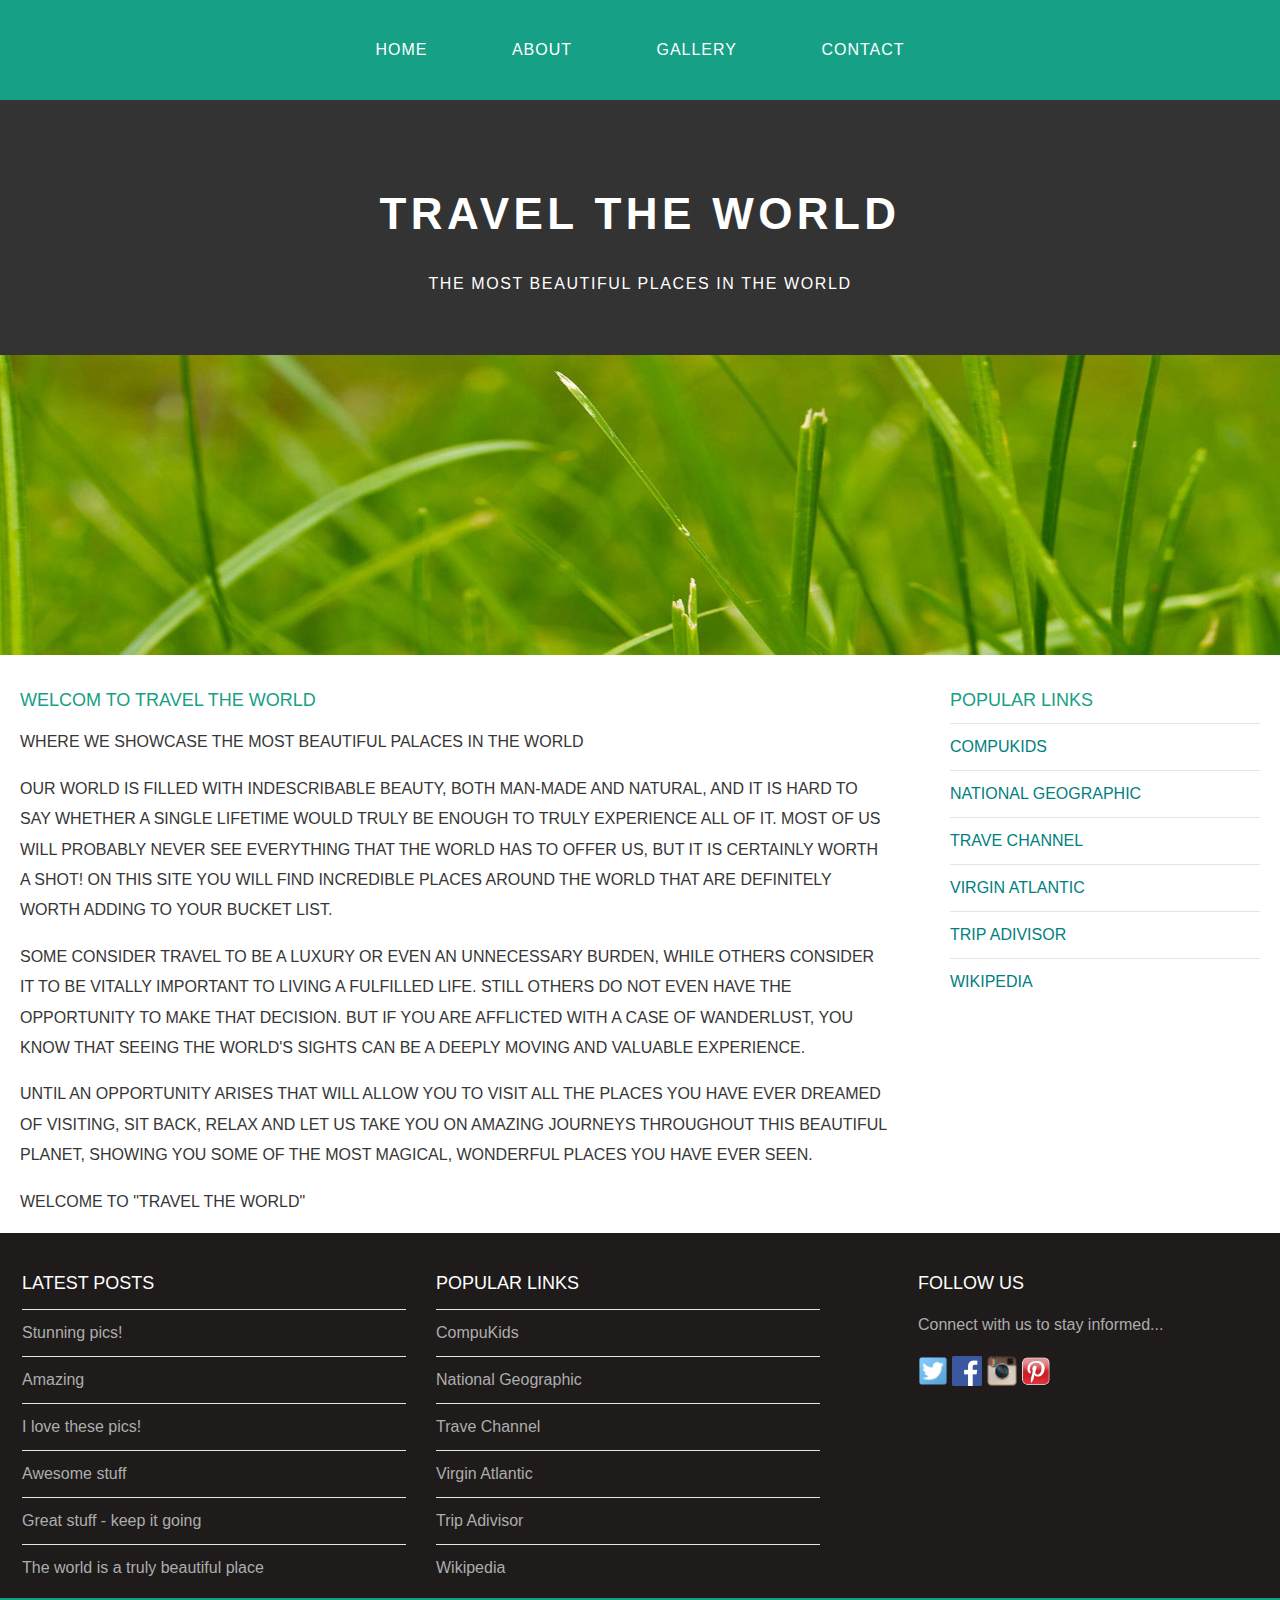
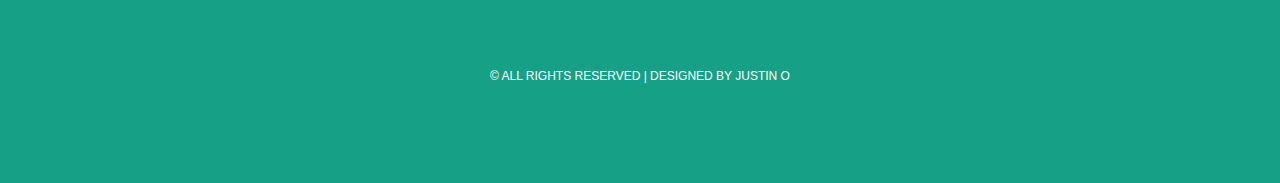
<file: index.html>
<!DOCTYPE html>
<html>
    <head>
        <title>Travel The world</title>
        <link rel="stylesheet" href="style.css" />
    </head>

    <body>
        <div id="menu">
            <ul>
                <li><a href="index.html">Home</a></li>
                <li><a href="about.html">About</a></li>
                <li><a href="gallery.html">Gallery</a></li>
                <li><a href="contact.html">Contact</a></li>
            </ul>
            </div>

            <div id="header">
                <h1>TRAVEL THE WORLD</h1>
                <P>THE MOST BEAUTIFUL PLACES IN THE WORLD</P>
            </div>

            <div id="banner">
                <img src="images/pic01.jpg"/>
            </div>

            <div id="page">

                <div id="content">
                    <h2>Welcom to Travel The World</h2>
                    <p>WHERE WE SHOWCASE THE MOST BEAUTIFUL PALACES IN THE WORLD</p>
                    <p>Our world is filled with indescribable beauty, both man-made and natural, and it is hard to say whether a single lifetime would truly be enough to truly experience all of it. Most of us will probably never see everything that the world has to offer us, but it is certainly worth a shot! On this site you will find incredible places around the world that are definitely worth adding to your bucket list.</p>
<p>Some consider travel to be a luxury or even an unnecessary burden, while others consider it to be vitally important to living a fulfilled life. Still others do not even have the opportunity to make that decision. But if you are afflicted with a case of wanderlust, you know that seeing the world's sights can be a deeply moving and valuable experience.</p>
<p>Until an opportunity arises that will allow you to visit all the places you have ever dreamed of visiting, sit back, relax and let us take you on amazing journeys throughout this beautiful planet, showing you some of the most magical, wonderful places you have ever seen.</p>
                           <p>Welcome to "Travel The World"</p>
                </div>
            
     
            <div id="sidebar">
                <h2>Popular Links</h2>
                <ul class="styled">
                    <li><a href="http://www.compukids.me">CompuKids</a></li>
                    <li><a href="http://www.nationalgeographic.com/">National Geographic</a></li>
                    <li><a href="http://www.travelchannel.com/">Trave Channel</a></li>
                    <li><a href="http://www.virgin-atlantic.com/us/en.html">Virgin Atlantic</a></li>
                    <li><a href="http://www.tripadvisor.com">Trip Adivisor</a></li>
                    <li><a href="https://en.wikipedia.org/wiki/Main_Page">Wikipedia</a></li>
                    </ul>

            </div>
            </div>

        <div id="footer">
            <div id="box1">
                <h2>Latest Posts</h2>
                <ul class="styled">
                    <li><a href="#">Stunning pics!</a></li>
                    <li><a href="#">Amazing</a></li>
                    <li><a href="#">I love these pics!</a></li>
                    <li><a href="#">Awesome stuff</a></li>
                    <li><a href="#">Great stuff - keep it going</a></li>
                    <li><a href="#">The world is a truly beautiful place</a></li>
                    </ul>
            </div>
        

        <div id="box2">
            <h2>Popular Links</h2>
            <ul class="styled">
                <li><a href="http://www.compukids.me">CompuKids</a></li>
                <li><a href="http://www.nationalgeographic.com/">National Geographic</a></li>
                <li><a href="http://www.travelchannel.com/">Trave Channel</a></li>
                <li><a href="http://www.virgin-atlantic.com/us/en.html">Virgin Atlantic</a></li>
                <li><a href="http://www.tripadvisor.com">Trip Adivisor</a></li>
                <li><a href="https://en.wikipedia.org/wiki/Main_Page">Wikipedia</a></li>
                </ul>
        </div>

        <div id="box3">  
            <h2>Follow Us</h2>
<p>Connect with us to stay informed...</p>
<a href="#"><img src="images/twitter.png" height="30"/></a>
<a href="#"><img src="images/facebook.png" height="30"/></a>
<a href="#"><img src="images/instagram.png" height="30"/></a>
<a href="#"><img src="images/pinterest.png" height="30"/></a>     
        </div>
        </div>
      <div id="copyright">
          <p>&copy; All Rights Reserved | Designed by Justin O</p>
      </div>


    </body>




</html>
</file>
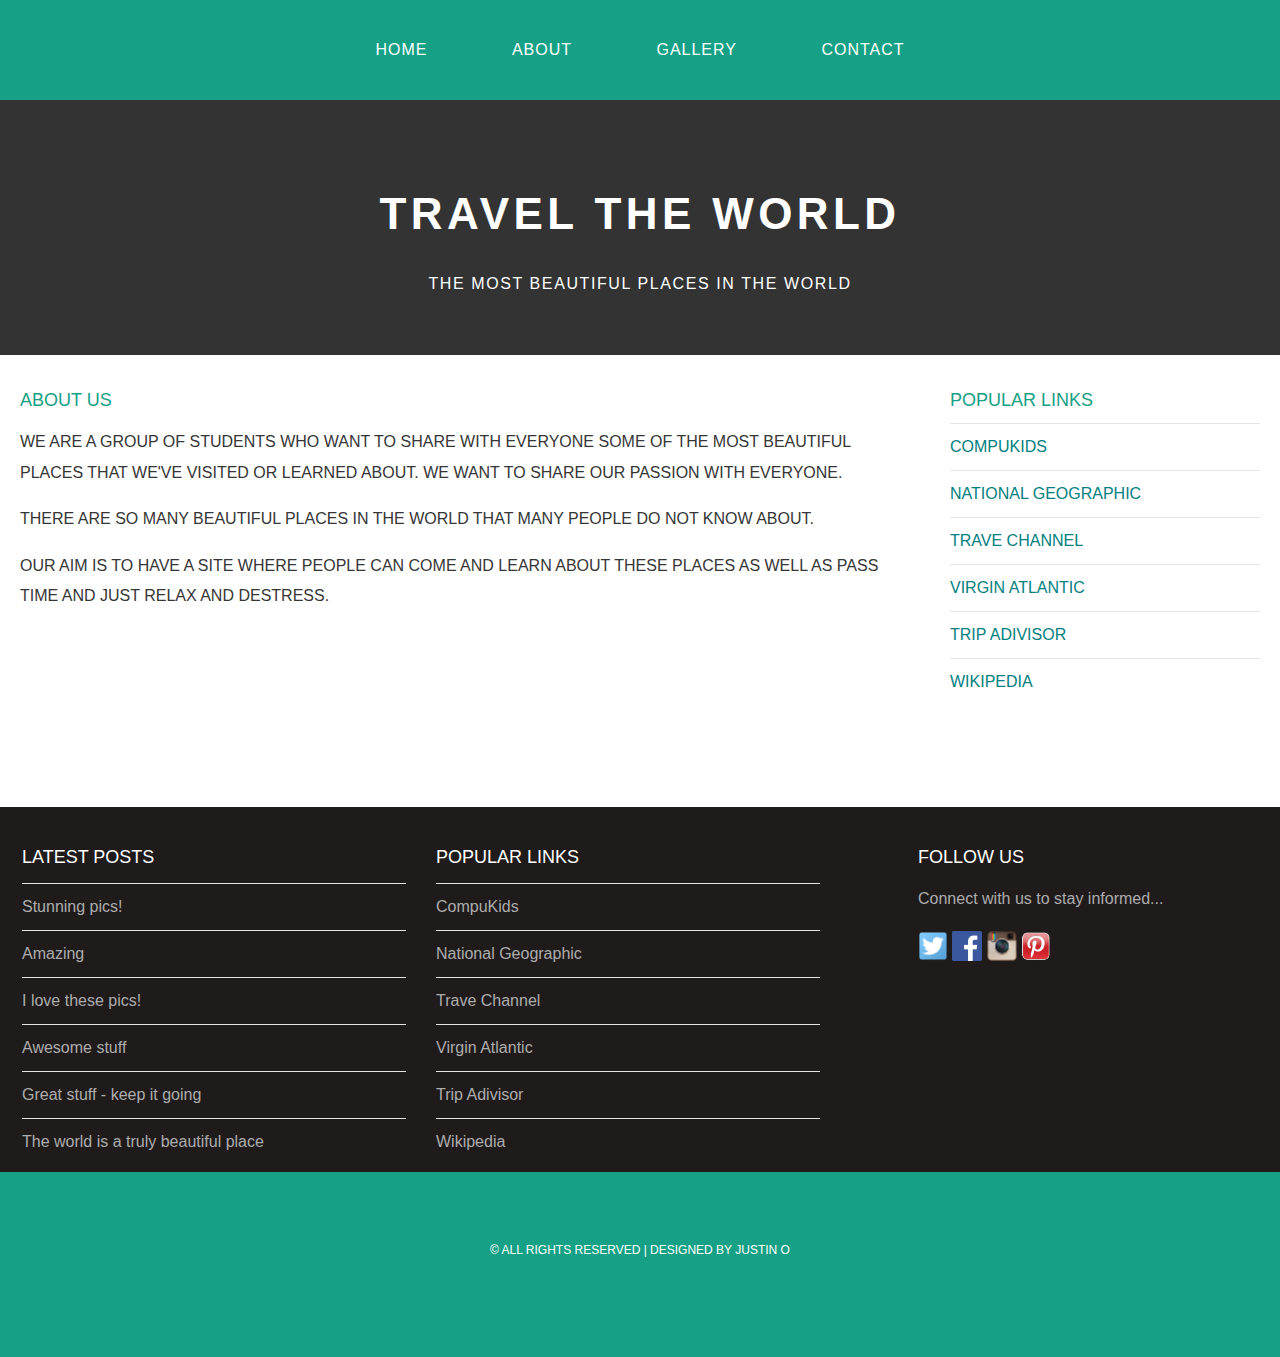
<file: about.html>
<!DOCTYPE html>
<html>
    <head>
        <title>Travel The world</title>
        <link rel="stylesheet" href="style.css" />
    </head>

    <body>
        <div id="menu">
            <ul>
                <li><a href="index.html">Home</a></li>
                <li><a href="about.html">About</a></li>
                <li><a href="#">Gallery</a></li>
                <li><a href="contact.html">Contact</a></li>
            </ul>
            </div>

            <div id="header">
                <h1>TRAVEL THE WORLD</h1>
                <P>THE MOST BEAUTIFUL PLACES IN THE WORLD</P>
            </div>

            <div id="page">

                <div id="content">
                    <h2>About Us</h2>
                    <p>We are a group of students who want to share with everyone some of the most beautiful places that we've visited or learned about. We want to share our passion with everyone.</p>
                    <p>There are so many beautiful places in the world that many people do not know about. </p>
                    <p>Our aim is to have a site where people can come and learn about these places as well as pass time and just relax and destress. </p>
                </div>
            
     
            <div id="sidebar">
                <h2>Popular Links</h2>
                <ul class="styled">
                    <li><a href="http://www.compukids.me">CompuKids</a></li>
                    <li><a href="http://www.nationalgeographic.com/">National Geographic</a></li>
                    <li><a href="http://www.travelchannel.com/">Trave Channel</a></li>
                    <li><a href="http://www.virgin-atlantic.com/us/en.html">Virgin Atlantic</a></li>
                    <li><a href="http://www.tripadvisor.com">Trip Adivisor</a></li>
                    <li><a href="https://en.wikipedia.org/wiki/Main_Page">Wikipedia</a></li>
                    </ul>

            </div>
            </div>

        <div id="footer">
            <div id="box1">
                <h2>Latest Posts</h2>
                <ul class="styled">
                    <li><a href="#">Stunning pics!</a></li>
                    <li><a href="#">Amazing</a></li>
                    <li><a href="#">I love these pics!</a></li>
                    <li><a href="#">Awesome stuff</a></li>
                    <li><a href="#">Great stuff - keep it going</a></li>
                    <li><a href="#">The world is a truly beautiful place</a></li>
                    </ul>
            </div>
        

        <div id="box2">
            <h2>Popular Links</h2>
            <ul class="styled">
                <li><a href="http://www.compukids.me">CompuKids</a></li>
                <li><a href="http://www.nationalgeographic.com/">National Geographic</a></li>
                <li><a href="http://www.travelchannel.com/">Trave Channel</a></li>
                <li><a href="http://www.virgin-atlantic.com/us/en.html">Virgin Atlantic</a></li>
                <li><a href="http://www.tripadvisor.com">Trip Adivisor</a></li>
                <li><a href="https://en.wikipedia.org/wiki/Main_Page">Wikipedia</a></li>
                </ul>
        </div>

        <div id="box3">  
            <h2>Follow Us</h2>
<p>Connect with us to stay informed...</p>
<a href="#"><img src="images/twitter.png" height="30"/></a>
<a href="#"><img src="images/facebook.png" height="30"/></a>
<a href="#"><img src="images/instagram.png" height="30"/></a>
<a href="#"><img src="images/pinterest.png" height="30"/></a>     
        </div>
        </div>
      <div id="copyright">
          <p>&copy; All Rights Reserved | Designed by Justin O</p>
      </div>


    </body>




</html>
</file>
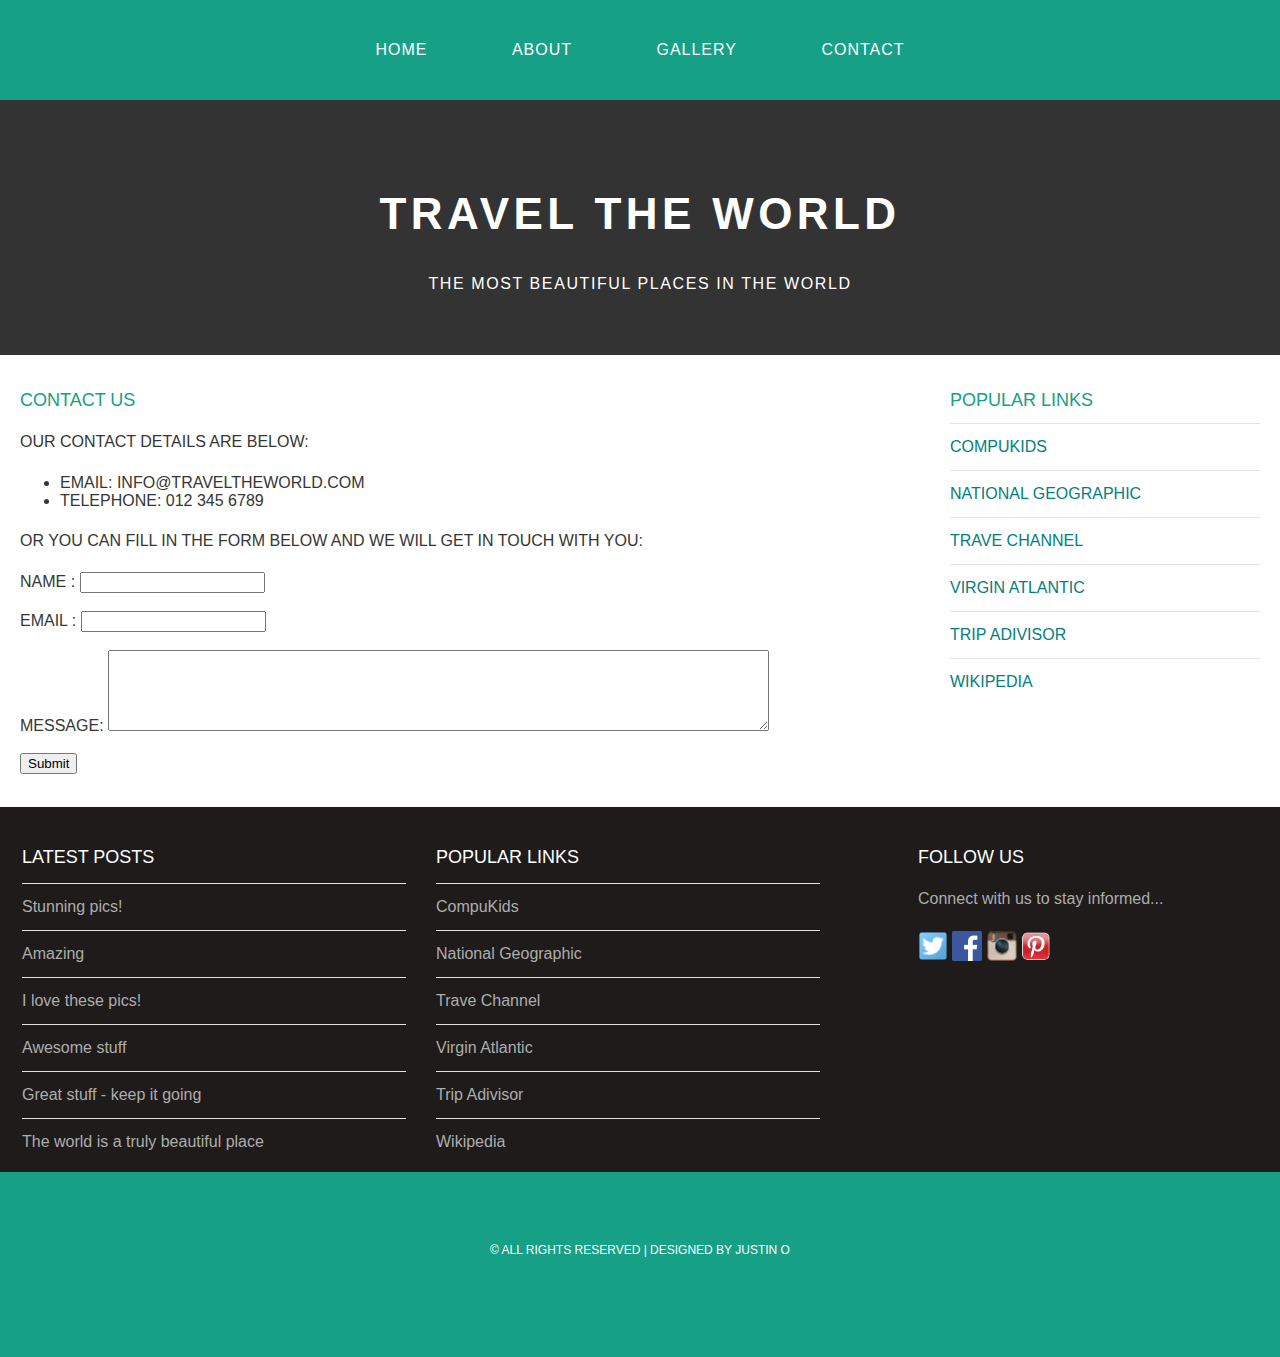
<file: contact.html>
<!DOCTYPE html>
<html>
    <head>
        <title>Travel The world</title>
        <link rel="stylesheet" href="style.css" />
    </head>

    <body>
        <div id="menu">
            <ul>
                <li><a href="index.html">Home</a></li>
                <li><a href="about.html">About</a></li>
                <li><a href="#">Gallery</a></li>
                <li><a href="#">Contact</a></li>
            </ul>
            </div>

            <div id="header">
                <h1>TRAVEL THE WORLD</h1>
                <P>THE MOST BEAUTIFUL PLACES IN THE WORLD</P>
            </div>

            <div id="page">

                <div id="content">
                    <h2>Contact Us</h2>
                    <p>Our contact details are below:</p>
<ul class="style1">
<li>Email: info@traveltheworld.com</li>
<li>Telephone: 012 345 6789</li>
</ul>

<p>Or you can fill in the form below and we will get in touch with you:</p>
<form>
Name     : <input type="text" /><br/><br/>
Email     : <input type="email" /><br/><br/>
Message: <textarea cols="80" rows="5"></textarea><br/><br/>
<input type="submit" value="Submit"/>
</form>
                    
                </div>
            
     
            <div id="sidebar">
                <h2>Popular Links</h2>
                <ul class="styled">
                    <li><a href="http://www.compukids.me">CompuKids</a></li>
                    <li><a href="http://www.nationalgeographic.com/">National Geographic</a></li>
                    <li><a href="http://www.travelchannel.com/">Trave Channel</a></li>
                    <li><a href="http://www.virgin-atlantic.com/us/en.html">Virgin Atlantic</a></li>
                    <li><a href="http://www.tripadvisor.com">Trip Adivisor</a></li>
                    <li><a href="https://en.wikipedia.org/wiki/Main_Page">Wikipedia</a></li>
                    </ul>

            </div>
            </div>

        <div id="footer">
            <div id="box1">
                <h2>Latest Posts</h2>
                <ul class="styled">
                    <li><a href="#">Stunning pics!</a></li>
                    <li><a href="#">Amazing</a></li>
                    <li><a href="#">I love these pics!</a></li>
                    <li><a href="#">Awesome stuff</a></li>
                    <li><a href="#">Great stuff - keep it going</a></li>
                    <li><a href="#">The world is a truly beautiful place</a></li>
                    </ul>
            </div>
        

        <div id="box2">
            <h2>Popular Links</h2>
            <ul class="styled">
                <li><a href="http://www.compukids.me">CompuKids</a></li>
                <li><a href="http://www.nationalgeographic.com/">National Geographic</a></li>
                <li><a href="http://www.travelchannel.com/">Trave Channel</a></li>
                <li><a href="http://www.virgin-atlantic.com/us/en.html">Virgin Atlantic</a></li>
                <li><a href="http://www.tripadvisor.com">Trip Adivisor</a></li>
                <li><a href="https://en.wikipedia.org/wiki/Main_Page">Wikipedia</a></li>
                </ul>
        </div>

        <div id="box3">  
            <h2>Follow Us</h2>
<p>Connect with us to stay informed...</p>
<a href="#"><img src="images/twitter.png" height="30"/></a>
<a href="#"><img src="images/facebook.png" height="30"/></a>
<a href="#"><img src="images/instagram.png" height="30"/></a>
<a href="#"><img src="images/pinterest.png" height="30"/></a>     
        </div>
        </div>
      <div id="copyright">
          <p>&copy; All Rights Reserved | Designed by Justin O</p>
      </div>


    </body>




</html>
</file>
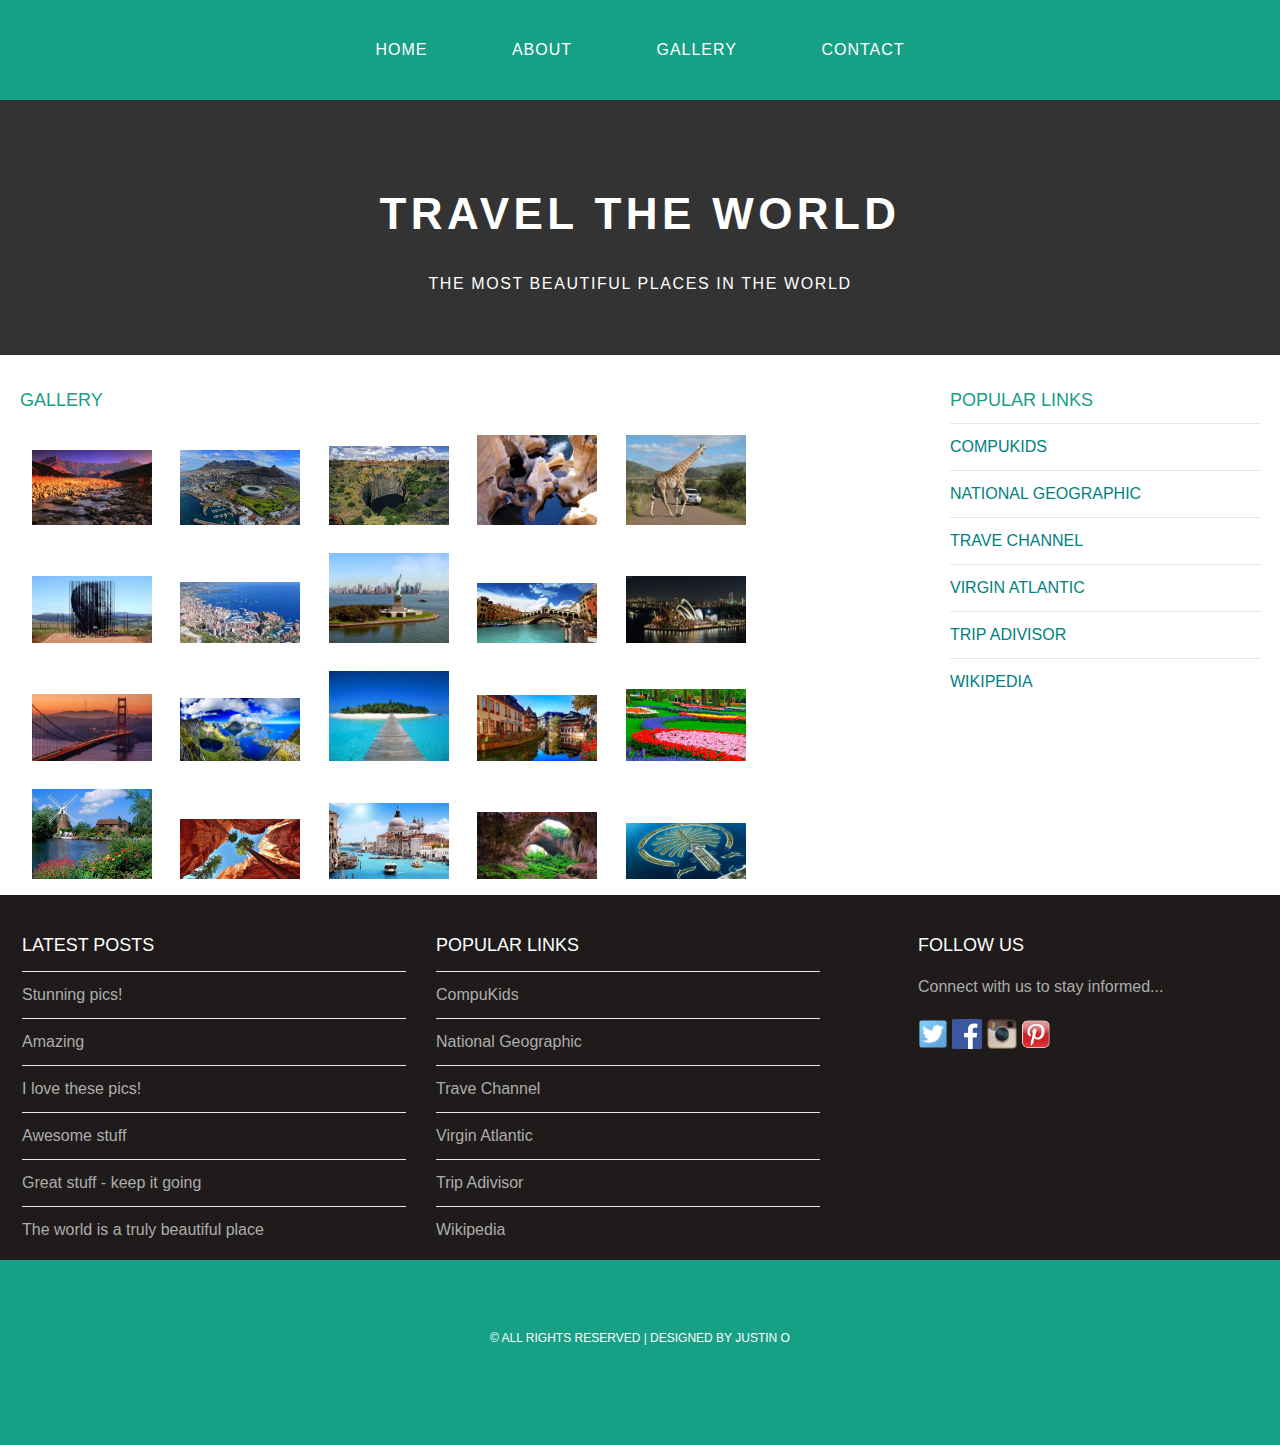
<file: gallery.html>
<!DOCTYPE html>
<html>
    <head>
        <title>Travel The world</title>
        <link rel="stylesheet" href="style.css" />
    </head>

    <body>
        <div id="menu">
            <ul>
                <li><a href="index.html">Home</a></li>
                <li><a href="about.html">About</a></li>
                <li><a href="#">Gallery</a></li>
                <li><a href="contact.html">Contact</a></li>
            </ul>
            </div>

            <div id="header">
                <h1>TRAVEL THE WORLD</h1>
                <P>THE MOST BEAUTIFUL PLACES IN THE WORLD</P>
            </div>

            <div id="page">

                <div id="content">
                    <h2>Gallery</h2>
                    <div id="gallery">
                        <img src="images/pic1.jpg" />
                        
                        <img src="images/pic2.jpg"/>
                        <img src="images/pic3.jpg"/>
                        <img src="images/pic4.jpg"/>
                        <img src="images/pic5.jpg"/>
                        <img src="images/pic6.jpg"/>
                        <img src="images/pic7.jpg"/>
                        <img src="images/pic8.jpg"/>
                        <img src="images/pic9.jpg"/>
                        <img src="images/pic10.jpg"/>
                        <img src="images/pic11.jpg"/>
                        <img src="images/pic12.jpg"/>
                        <img src="images/pic13.jpg"/>
                        <img src="images/pic14.jpg"/>
                        <img src="images/pic15.jpg"/>
                        <img src="images/pic16.jpg"/>
                        <img src="images/pic17.jpg"/>
                        <img src="images/pic18.jpg"/>
                        <img src="images/pic19.jpg"/>
                        <img src="images/pic20.jpg"/>
                    </div>

  
                    
                </div>
            
     
            <div id="sidebar">
                <h2>Popular Links</h2>
                <ul class="styled">
                    <li><a href="http://www.compukids.me">CompuKids</a></li>
                    <li><a href="http://www.nationalgeographic.com/">National Geographic</a></li>
                    <li><a href="http://www.travelchannel.com/">Trave Channel</a></li>
                    <li><a href="http://www.virgin-atlantic.com/us/en.html">Virgin Atlantic</a></li>
                    <li><a href="http://www.tripadvisor.com">Trip Adivisor</a></li>
                    <li><a href="https://en.wikipedia.org/wiki/Main_Page">Wikipedia</a></li>
                    </ul>

            </div>
            </div>

        <div id="footer">
            <div id="box1">
                <h2>Latest Posts</h2>
                <ul class="styled">
                    <li><a href="#">Stunning pics!</a></li>
                    <li><a href="#">Amazing</a></li>
                    <li><a href="#">I love these pics!</a></li>
                    <li><a href="#">Awesome stuff</a></li>
                    <li><a href="#">Great stuff - keep it going</a></li>
                    <li><a href="#">The world is a truly beautiful place</a></li>
                    </ul>
            </div>
        

        <div id="box2">
            <h2>Popular Links</h2>
            <ul class="styled">
                <li><a href="http://www.compukids.me">CompuKids</a></li>
                <li><a href="http://www.nationalgeographic.com/">National Geographic</a></li>
                <li><a href="http://www.travelchannel.com/">Trave Channel</a></li>
                <li><a href="http://www.virgin-atlantic.com/us/en.html">Virgin Atlantic</a></li>
                <li><a href="http://www.tripadvisor.com">Trip Adivisor</a></li>
                <li><a href="https://en.wikipedia.org/wiki/Main_Page">Wikipedia</a></li>
                </ul>
        </div>

        <div id="box3">  
            <h2>Follow Us</h2>
<p>Connect with us to stay informed...</p>
<a href="#"><img src="images/twitter.png" height="30"/></a>
<a href="#"><img src="images/facebook.png" height="30"/></a>
<a href="#"><img src="images/instagram.png" height="30"/></a>
<a href="#"><img src="images/pinterest.png" height="30"/></a>     
        </div>
        </div>
      <div id="copyright">
          <p>&copy; All Rights Reserved | Designed by Justin O</p>
      </div>


    </body>




</html>
</file>
<file: style.css>
/* ********************************************************************************* */
/* Universal styles                                                                  */
/* ********************************************************************************* */
body{
    margin: 0;
    padding: 0;
    background-color: #ffffff;
    font-family: 'Raleway' , sans-serif;
    font-size: 16px;
    color: #363636;
}

p{
    line-height: 190%;
}

a{
    text-decoration: none;
    color: teal;
}

/* ********************************************************************************* */
/* menu                                                                              */
/* ********************************************************************************* */

#menu{
    background-color: #16a085;
    height: 100px;
}

#menu ul{
    margin: 0;
    padding: 0;
    list-style-type: none;
    text-align: center;
}

#menu li{
    display: inline-block;
}

#menu a{
    letter-spacing: 1px;
    text-decoration: none;
    text-align-last: center;
    text-transform: uppercase;
    font-size: 16px;
    line-height: 100px;
    color: #ffffff;

    padding: 0 40px;
    border: none;
    display: block;
}

#menu a:hover{
background-color: #1abc9c;
}


/* ********************************************************************************* */
/* Header                                                                            */
/* ********************************************************************************* */

#header{
    padding: 60px 0px 40px 0;
    background-color: #333333;
    text-align: center;
}

#header h1{
    letter-spacing: 0.1em;
    font-size: 44px;
    color: #ffffff;
}

#header p{
    letter-spacing: 0.1em;
    color: #ffffff;
}


/* ********************************************************************************* */
/* Banner                                                                            */
/* ********************************************************************************* */

#banner{
    height: 300px;
}

#banner img{
    width: 100%;
    height: 300px;
}


/* ********************************************************************************* */
/* Page                                                                              */
/* ********************************************************************************* */

#page{
    min-height: 400px;
    padding: 20px;
}

#page{
    margin-bottom: 12px;
    text-transform: uppercase;
}

#page h2{
    margin-bottom: 12px;
    text-transform: uppercase;
    font-weight: 400;
    font-size: 18px;
    color: #16a085;
}

/* CONTENT */

#content{
    float: left;
    width: 70%;
}

#sidebar{
    float: right;
    width: 25%;
}

/* Lists */

ul.styled{
    margin: 0;
    padding: 0;
    list-style-type: none;
}

ul.styled li{
    border-top: solid 1px #e5e5e5;
    padding: 14px 0px;
}

/* ********************************************************************************* */
/*   Footer                                                                          */
/* ********************************************************************************* */

#footer{
    width: 100%;
    height: 340px;
    background-color: #1e1b1a;
    padding-top: 25px;
    padding-left: 22px;
    clear: both;
}

#footer h2{
    font-size: 18px;
    font-weight: 400;
    text-transform: uppercase;
    color: #ffffff;
}

#footer p{
    color: #adadad;
}

#footer a{
    color: #adadad;
}


#box1{
    float: left;
    width: 30%;
    padding-right: 30px;
}


#box2{
    float: left;
    width: 30%;
    padding-right: 30px;
}


#box3{
    float: right;
    width: 30%;
    padding-left: 30px;
}


/* ********************************************************************************* */
/*   Copyright                                                                       */
/* ********************************************************************************* */

#copyright{
    width: 100%;
    height: 130px;
    text-align: center;
    background-color: #16a085;
    padding-top: 55px;
    clear: both;
}

#copyright p{
    font-size: 12px;
    letter-spacing: 0. 1em;
    text-transform: uppercase;
    color: #ffffff;
}


/* ********************************************************************************* */
/*   Gallery                                                                         */
/* ********************************************************************************* */

#gallery img{
	width: 120px;
	margin: 12px;
	-moz-transition: -moz-transform 0.5s ease-in;
	-webkit-transition: -webkit-transform 0.5s ease-in;
	-o-transition: -o-transform 0.5s ease-in;
}

    #gallery img:hover{
        -moz-transform: scale(3);
        -webkit-transform: scale(3);
        -o-transform: scale(3);
     }
</file>
